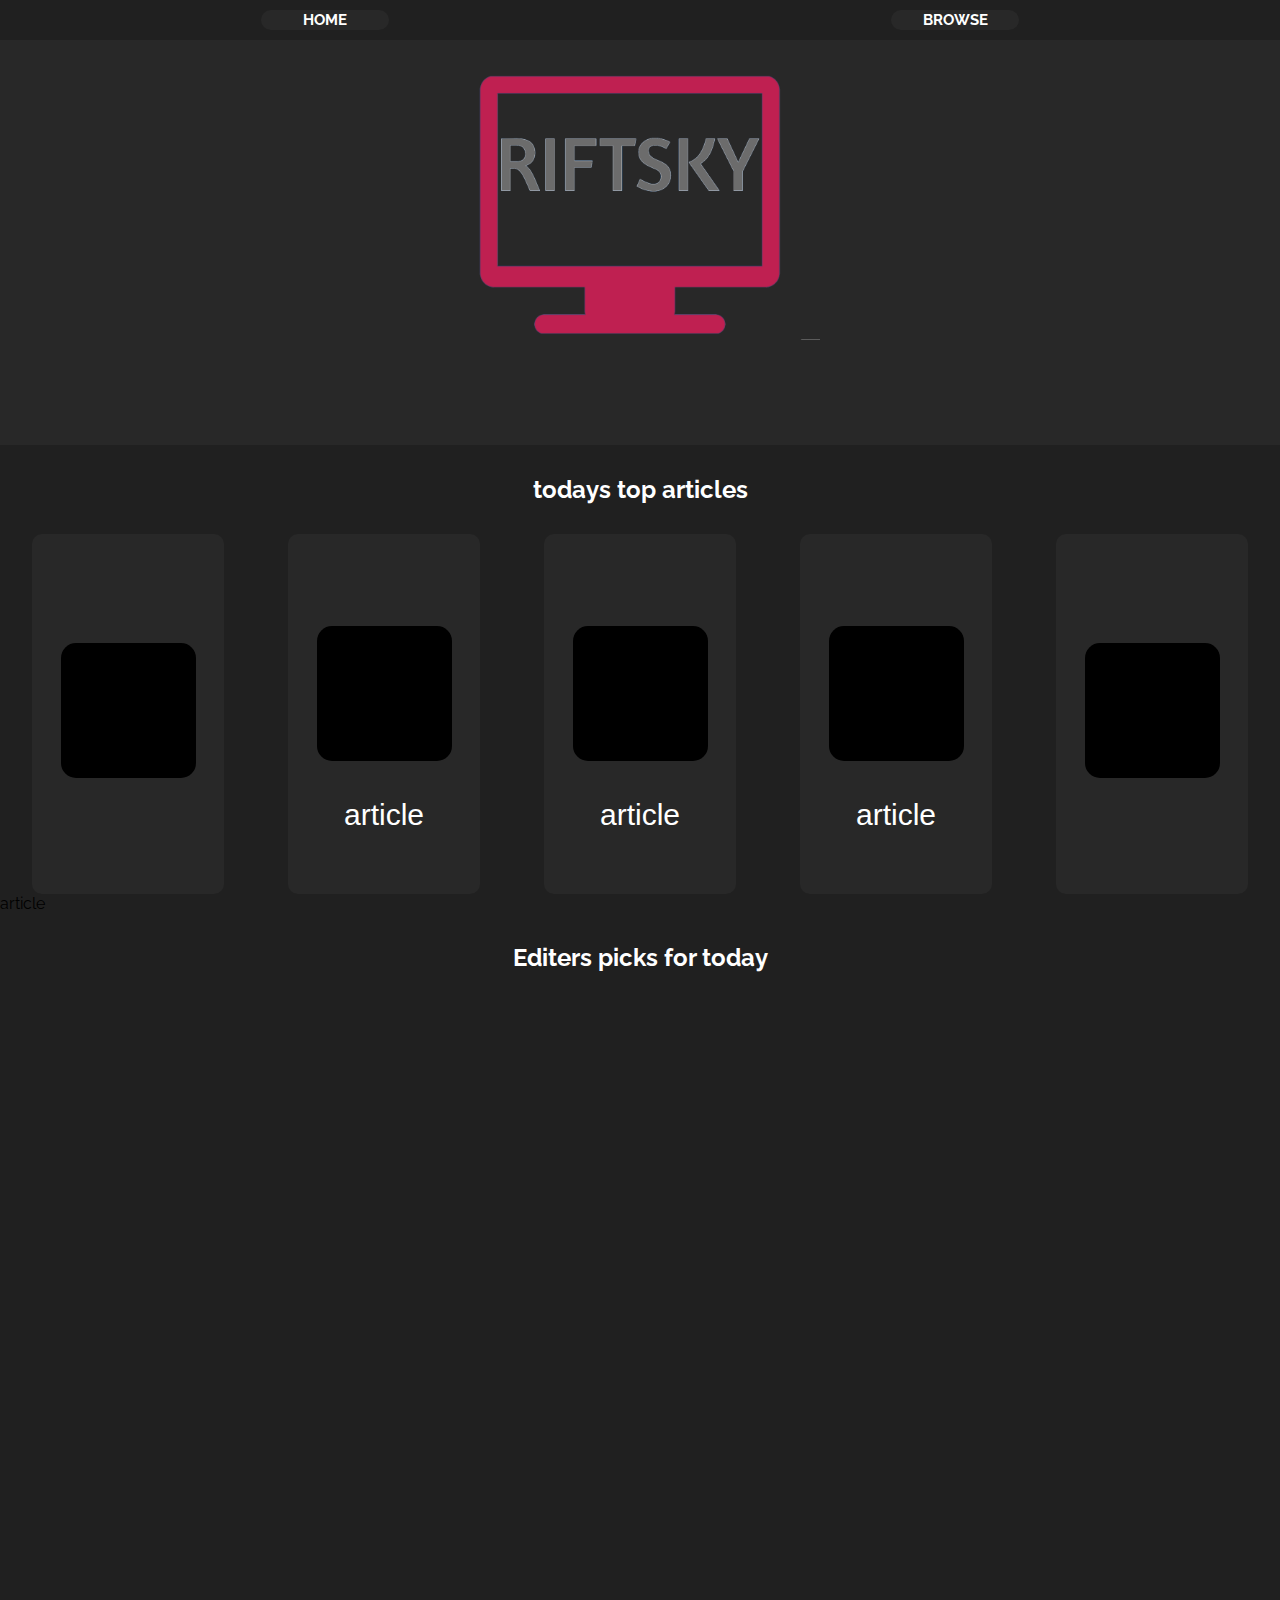
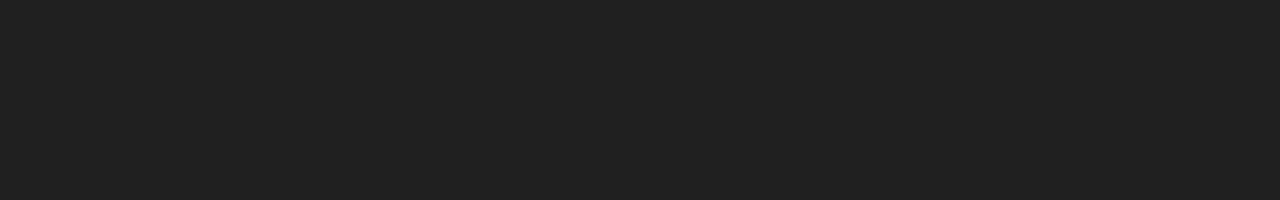
<file: index.html>
<!DOCTYPE html>
<html lang="en">
<head>
    <link rel="stylesheet" href="undex.css">
    <meta charset="UTF-8">
    <meta http-equiv="X-UA-Compatible" content="IE=edge">
    <meta name="viewport" content="width=device-width, initial-scale=1.0">
    <title>RIFTSKY</title><link rel="preconnect" href="https://fonts.googleapis.com">
    <link rel="preconnect" href="https://fonts.gstatic.com" crossorigin>
    <link href="https://fonts.googleapis.com/css2?family=Raleway:ital,wght@0,300;1,300&display=swap" rel="stylesheet">
    <link rel="shortcut icon" href="favicon.png" type="image/x-icon">
        
</head>
<body>
    <nav><a href="index.html"><button class="navbtn"><strong>HOME</strong></button ></a><a href="browse.html"><button class="navbtn"><strong>BROWSE</strong></button></a></nav>
    <header><div class="hdiv"><img src="riftsky-logosmall.png"></div></header>
    
    <div style="display: flex;"><h2>todays top articles</h2></div>
    <div class="articlediv" style="display: flex">
    <button class="articlebtn"><div style="padding-bottom: 30px;"><img class="articleimg" src="test.jpeg"></div></button>
    <button class="articlebtn"><div style="padding-bottom: 30px;"><img class="articleimg" src="test.jpeg"></div> article</button>
    <button class="articlebtn"><div style="padding-bottom: 30px;"><img class="articleimg" src="test.jpeg"></div> article</button>
    <button class="articlebtn"><div style="padding-bottom: 30px;"><img class="articleimg" src="test.jpeg"></div> article</button>
    <button class="articlebtn"><divrave style="padding-bottom: 30px;"><img class="articleimg" src="test.jpeg"></div> article</button>
    </div>

    <div class="hdiv"><h2 style="display: flex;">Editers picks for today</h2></div>

    <script src="index.js"></script>
    
</body>
</html>
</file>
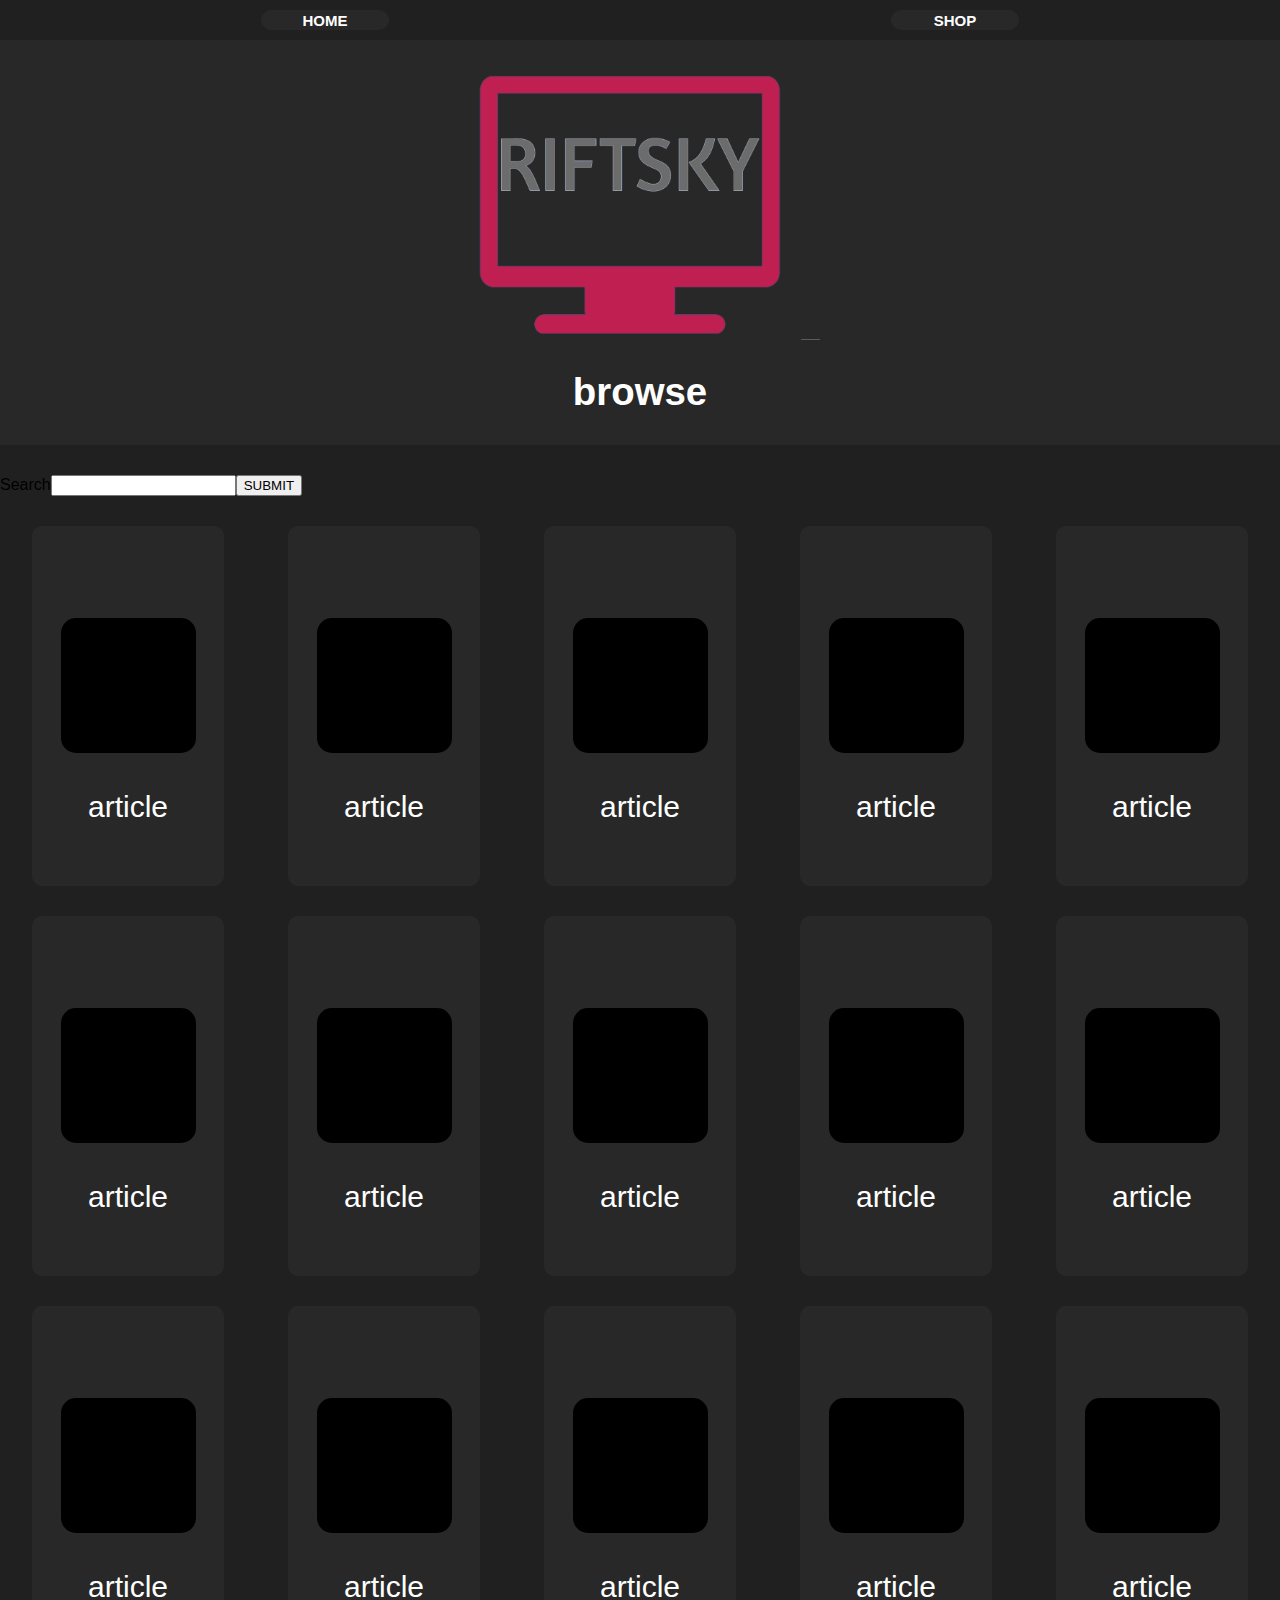
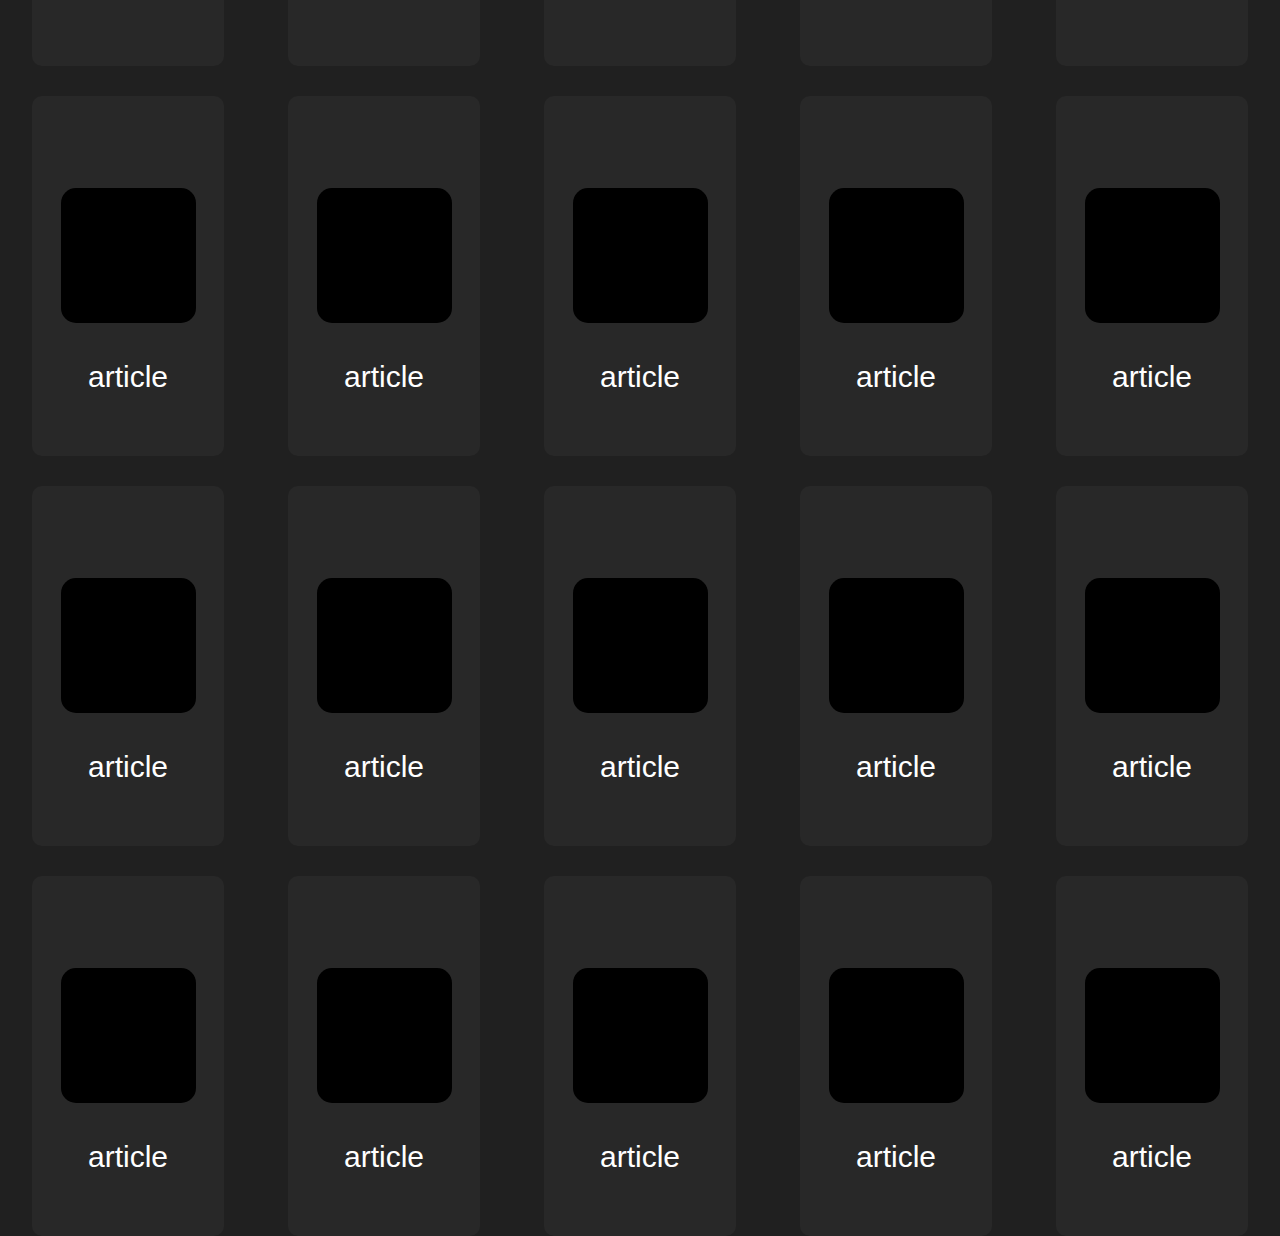
<file: browse.html>
<!DOCTYPE html>
<html lang="en">
<head>
    <meta charset="UTF-8">
    <meta http-equiv="X-UA-Compatible" content="IE=edge">
    <meta name="viewport" content="width=device-width, initial-scale=1.0">
    <title>Browse</title>
    <link rel="stylesheet" href="undex.css">
    <link rel="shortcut icon" href="favicon.png" type="image/x-icon">
</head>
<body>

    <nav><a href="index.html"><button class="navbtn"><strong>HOME</strong></button ></a><a href="shop.html"><button class="navbtn"><strong>SHOP</strong></button></a></nav>
    <header><div class="hdiv"><img src="riftsky-logosmall.png"></div><div class="hdiv"><h1 class="hh1">browse</h1></div></header>

    <div><label>Search</label><input id="sbar" type="text"><button id="sbtn">SUBMIT</button></div>
    <div class="articlediv" style="display: flex"><button class="articlebtn"><div style="padding-bottom: 30px;"><img class="articleimg" src="test.jpeg"></div> article</button>
    <button class="articlebtn"><div style="padding-bottom: 30px;"><img class="articleimg" src="test.jpeg"></div> article</button>
    <button class="articlebtn"><div style="padding-bottom: 30px;"><img class="articleimg" src="test.jpeg"></div> article</button>
    <button class="articlebtn"><div style="padding-bottom: 30px;"><img class="articleimg" src="test.jpeg"></div> article</button>
    <button class="articlebtn"><div style="padding-bottom: 30px;"><img class="articleimg" src="test.jpeg"></div> article</button></div>

    <div class="articlediv" style="display: flex"><button class="articlebtn"><div style="padding-bottom: 30px;"><img class="articleimg" src="test.jpeg"></div> article</button>
    <button class="articlebtn"><div style="padding-bottom: 30px;"><img class="articleimg" src="test.jpeg"></div> article</button>
    <button class="articlebtn"><div style="padding-bottom: 30px;"><img class="articleimg" src="test.jpeg"></div> article</button>
    <button class="articlebtn"><div style="padding-bottom: 30px;"><img class="articleimg" src="test.jpeg"></div> article</button>
    <button class="articlebtn"><div style="padding-bottom: 30px;"><img class="articleimg" src="test.jpeg"></div> article</button></div>

    <div class="articlediv" style="display: flex"><button class="articlebtn"><div style="padding-bottom: 30px;"><img class="articleimg" src="test.jpeg"></div> article</button>
    <button class="articlebtn"><div style="padding-bottom: 30px;"><img class="articleimg" src="test.jpeg"></div> article</button>
    <button class="articlebtn"><div style="padding-bottom: 30px;"><img class="articleimg" src="test.jpeg"></div> article</button>
    <button class="articlebtn"><div style="padding-bottom: 30px;"><img class="articleimg" src="test.jpeg"></div> article</button>
    <button class="articlebtn"><div style="padding-bottom: 30px;"><img class="articleimg" src="test.jpeg"></div> article</button></div>

    <div class="articlediv" style="display: flex"><button class="articlebtn"><div style="padding-bottom: 30px;"><img class="articleimg" src="test.jpeg"></div> article</button>
    <button class="articlebtn"><div style="padding-bottom: 30px;"><img class="articleimg" src="test.jpeg"></div> article</button>
    <button class="articlebtn"><div style="padding-bottom: 30px;"><img class="articleimg" src="test.jpeg"></div> article</button>
    <button class="articlebtn"><div style="padding-bottom: 30px;"><img class="articleimg" src="test.jpeg"></div> article</button>
    <button class="articlebtn"><div style="padding-bottom: 30px;"><img class="articleimg" src="test.jpeg"></div> article</button></div>

    <div class="articlediv" style="display: flex"><button class="articlebtn"><div style="padding-bottom: 30px;"><img class="articleimg" src="test.jpeg"></div> article</button>
    <button class="articlebtn"><div style="padding-bottom: 30px;"><img class="articleimg" src="test.jpeg"></div> article</button>
    <button class="articlebtn"><div style="padding-bottom: 30px;"><img class="articleimg" src="test.jpeg"></div> article</button>
    <button class="articlebtn"><div style="padding-bottom: 30px;"><img class="articleimg" src="test.jpeg"></div> article</button>
    <button class="articlebtn"><div style="padding-bottom: 30px;"><img class="articleimg" src="test.jpeg"></div> article</button></div>

    <div class="articlediv" style="display: flex"><button class="articlebtn"><div style="padding-bottom: 30px;"><img class="articleimg" src="test.jpeg"></div> article</button>
    <button class="articlebtn"><div style="padding-bottom: 30px;"><img class="articleimg" src="test.jpeg"></div> article</button>
    <button class="articlebtn"><div style="padding-bottom: 30px;"><img class="articleimg" src="test.jpeg"></div> article</button>
    <button class="articlebtn"><div style="padding-bottom: 30px;"><img class="articleimg" src="test.jpeg"></div> article</button>
    <button class="articlebtn"><div style="padding-bottom: 30px;"><img class="articleimg" src="test.jpeg"></div> article</button></div>

</body>
</html>
</file>
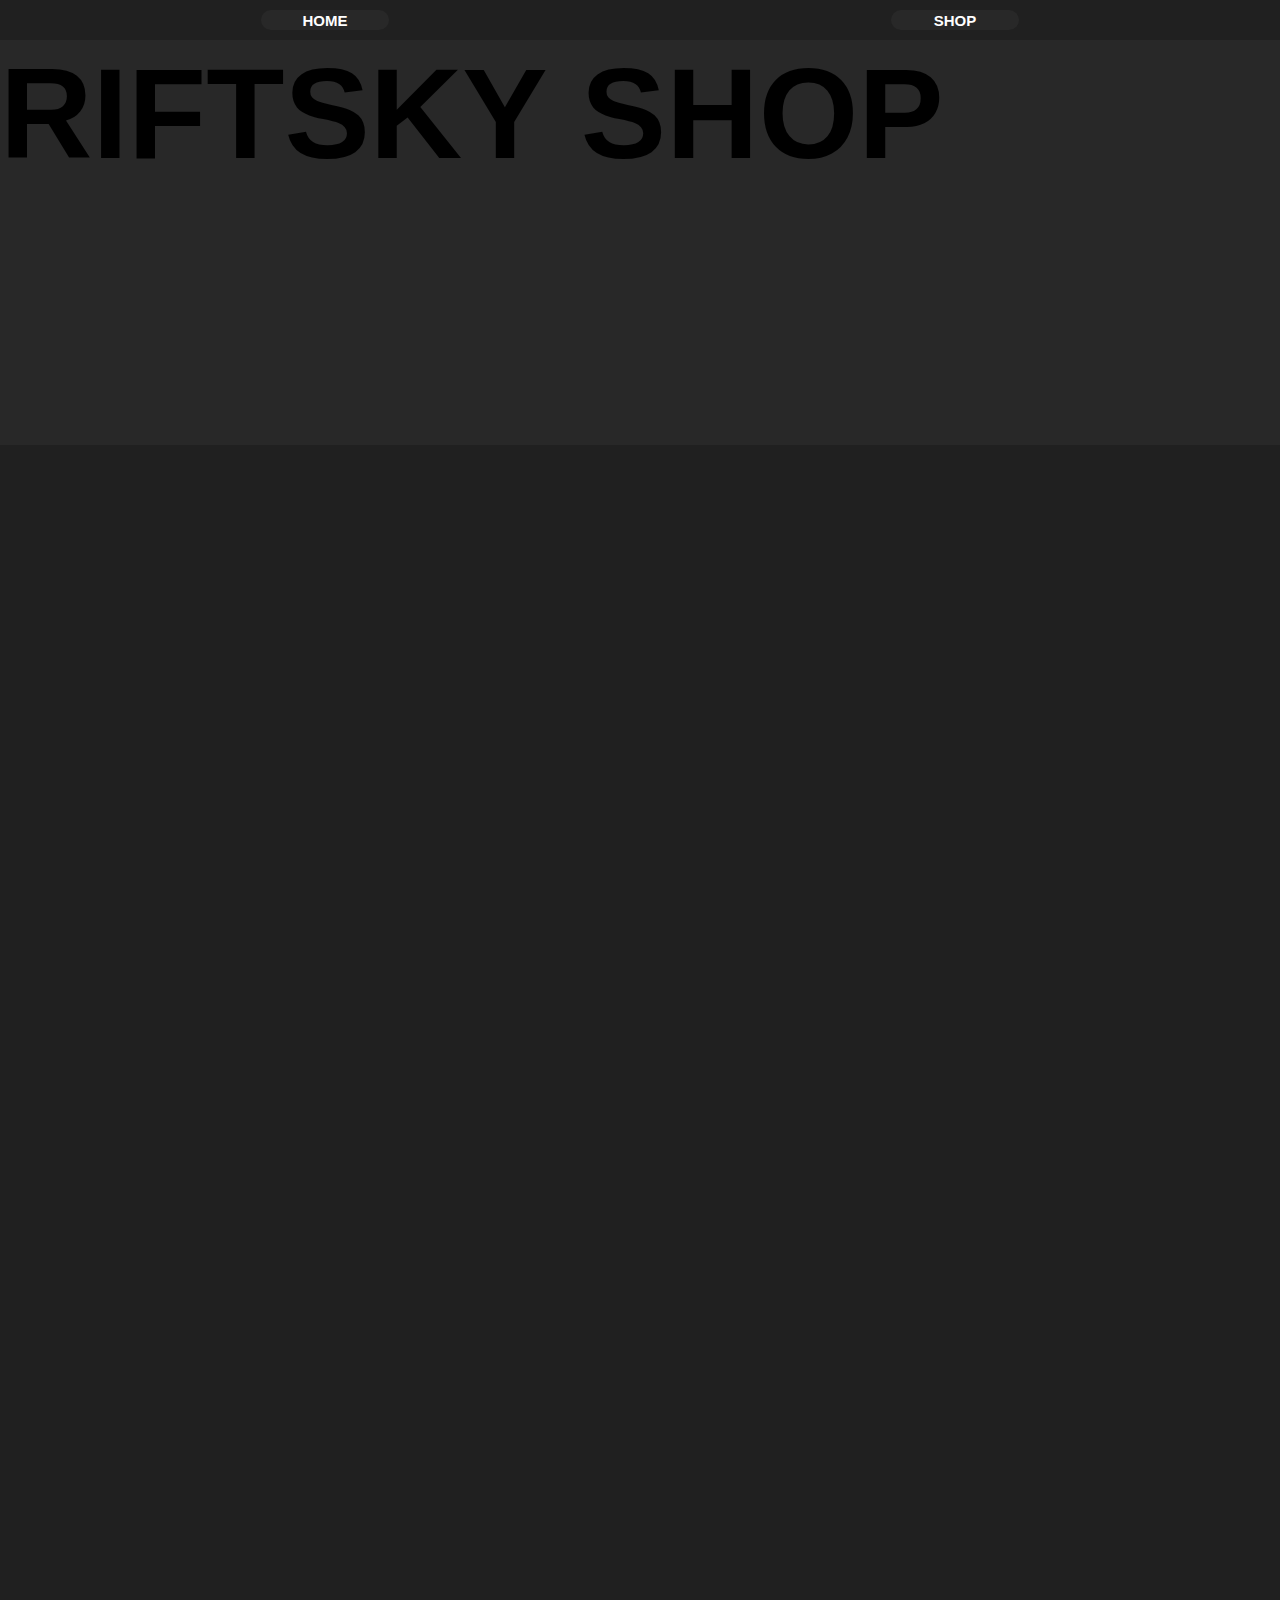
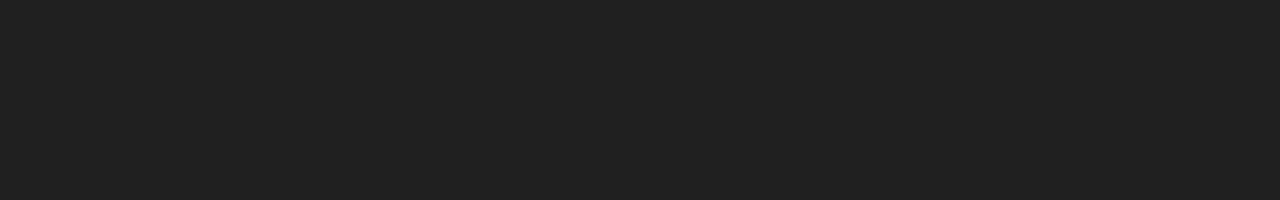
<file: shop.html>
<!DOCTYPE html>
<html lang="en">
<head>
    <meta charset="UTF-8">
    <meta http-equiv="X-UA-Compatible" content="IE=edge">
    <meta name="viewport" content="width=device-width, initial-scale=1.0">
    <title>RIFTSKY SHOP</title>
    <link rel="stylesheet" href="undex.css">
    <link rel="shortcut icon" href="favicon.png" type="image/x-icon">
</head>
<body>

    <nav><a href="index.html"><button class="navbtn"><strong>HOME</strong></button></a><a href="shop.html"><button class="navbtn"><strong>SHOP</strong></button></a></nav>
<header><h1 class="title">RIFTSKY SHOP</h1></header>

</body>
</html>
</file>
<file: undex.css>
body{ 
    padding: 0;
    margin: 0;
    height: 200vh;
    font-family: 'Raleway', sans-serif;
    background-color: rgb(32, 32, 32);
    
}

.title{
    font-family: 'Raleway', sans-serif;   
    margin: auto;
    font-size: 10vw;
}

header{
    background-color: #282828;
    height: 45vh;
    padding: 0;
}

.hdiv{

    display: flex;
}
.hh1{

    margin: auto;
    color: white;
    font-size: 3vw;
}
img{

    margin: auto;
    height: 30vh;
    width: auto;
}
nav{
    display: flex;
    background-color: rgb(32, 32, 32);
    padding: 10px;
    height: 20px;
}

a{
    margin: auto;
}



.navbtn{
    transition: 0.3s;
    border: none;
    border-radius: 25px;
    color: black;
    background-color: rgb(40, 40, 40);
    width: 10vw;
    height: 20px;
    font-family: 'Raleway', sans-serif;
    font-size: 15px;
    min-width: 60px;
    color: white;
    

}

.navbtn:hover{
    transition: 0.3s;
    width: 15vw;
    height: 35px;
    font-size:  23px;

}

.articleimg{

    height: 15vh;
    width: 15vh;
    border-radius: 15px;
}


.articlebtn {
    transition: 0.3s;
    border: none;
    margin: 20px;
    height: 40vh;
    width: 15vw;
    border-radius: 10px;
    font-size: 30px;
    margin: auto;
    background-color: rgb(40, 40, 40);
    color: white;
}


.articlebtn:hover {
    transition: 0.3s;
    height: 50vh;
    width: 18vw;
    padding-bottom: 60px;
}

div{

    padding-top: 30px;
}
h2{
    margin: auto;
    color: rgb(255, 255, 255);
}
</file>
